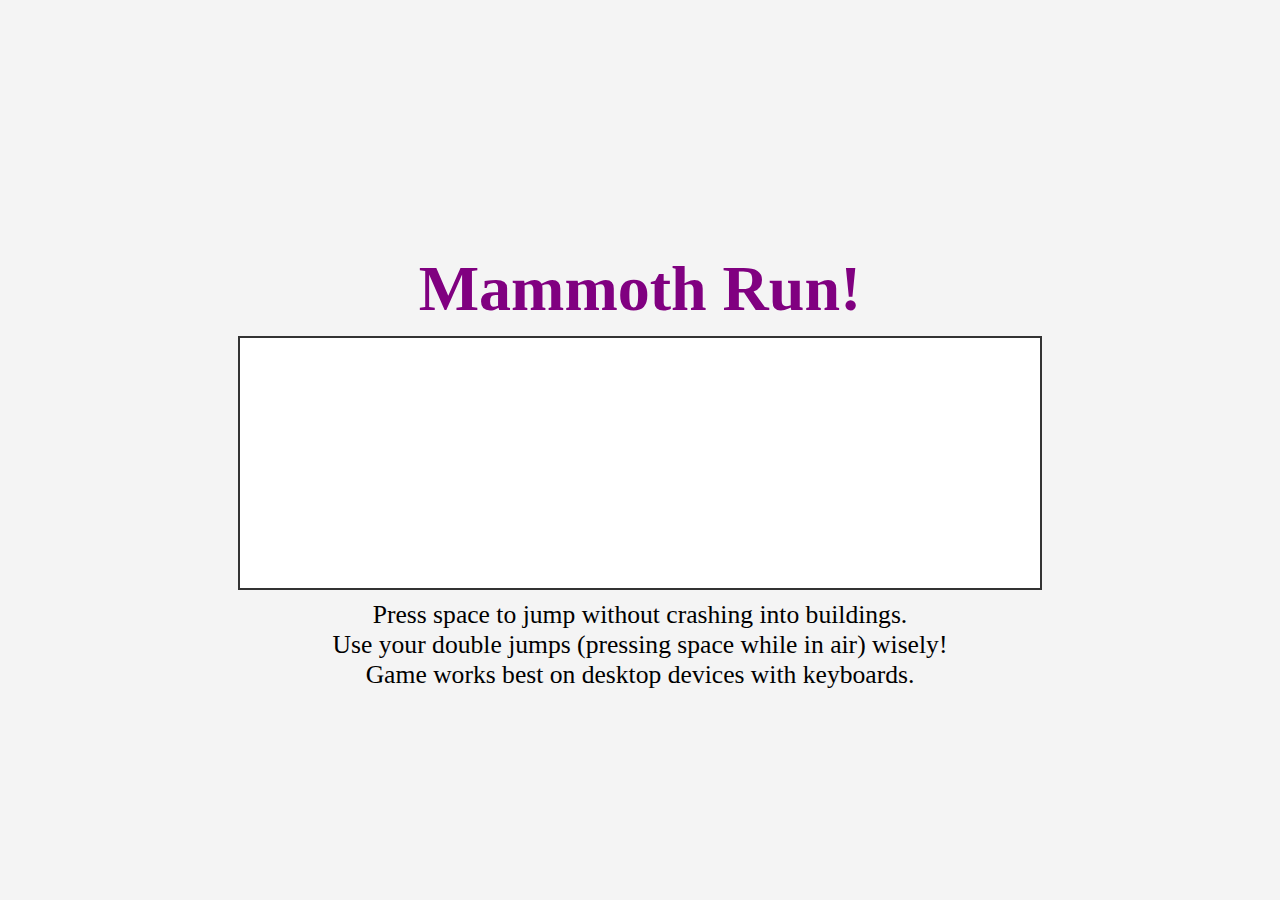
<file: index.html>
<!DOCTYPE html>
<html lang="en">
<head>
    <meta charset="UTF-8">
    <meta name="viewport" content="width=device-width, initial-scale=1.0">
    <title>Mammoth Run!</title>
    <link rel="stylesheet" href="style.css">
</head>
<body>
    <h1>Mammoth Run!</h1>
    <div class="game-container">
        <div class="score">Score: <span id="score">0</span></div>
        <canvas id="gameCanvas"></canvas>
    </div>
    <div class="instructions">
        Press space to jump without crashing into buildings. <br>
        Use your double jumps (pressing space while in air) wisely!<br>
        Game works best on desktop devices with keyboards.
    </div>
    <script src="game.js"></script>
</body>
</html>
</file>
<file: style.css>
body {
    margin: 0;
    display: flex;
    align-items: center;
    justify-content: center;
    height: 100vh;
}

.game-container {
    position: relative;
    overflow: hidden;
    width: 1000px;
    height: 250px;
    border: 2px solid #333;
}

.score {
    position: absolute;
    top: 10px;
    left: 10px;
    font-size: 18px;
    font-family: Arial, sans-serif;
    color: #333;
}

canvas {
    position: absolute;
    top: 0;
    left: 0;
    width: 100%;
    image-rendering: pixelated;
}

body {
    margin: 0;
    display: flex;
    flex-direction: column;
    align-items: center;
    justify-content: center;
    min-height: 100vh;
    overflow: hidden;
    background-color: #f4f4f4;
}

.game-container {
    position: relative;
    overflow: hidden;
    width: 90vw;
    max-width: 800px;
    aspect-ratio: 4 / 1.5; /* Maintains the aspect ratio */
    border: 2px solid #333;
    background-color: #fff;
}

.score {
    position: absolute;
    top: 10px;
    left: 10px;
    font-size: 1.5vw; /* Scales with viewport */
    font-family: Arial, sans-serif;
    color: white;
    z-index: 2;
}

canvas {
    position: absolute;
    top: 0;
    left: 0;
    width: 100%;
    height: 100%;
    image-rendering: pixelated;
}

h1 {
    font-size: 5vw; /* Scales with viewport */
    color: purple;
    font-weight: bold;
    margin-bottom: 10px;
}

.instructions {
    margin-top: 10px;
    font-size: 2vw; /* Scales with viewport */
    text-align: center;
}

@media (max-width: 600px) {
    h1 {
        font-size: 8vw;
    }

    .instructions {
        font-size: 4vw;
    }
}
</file>
